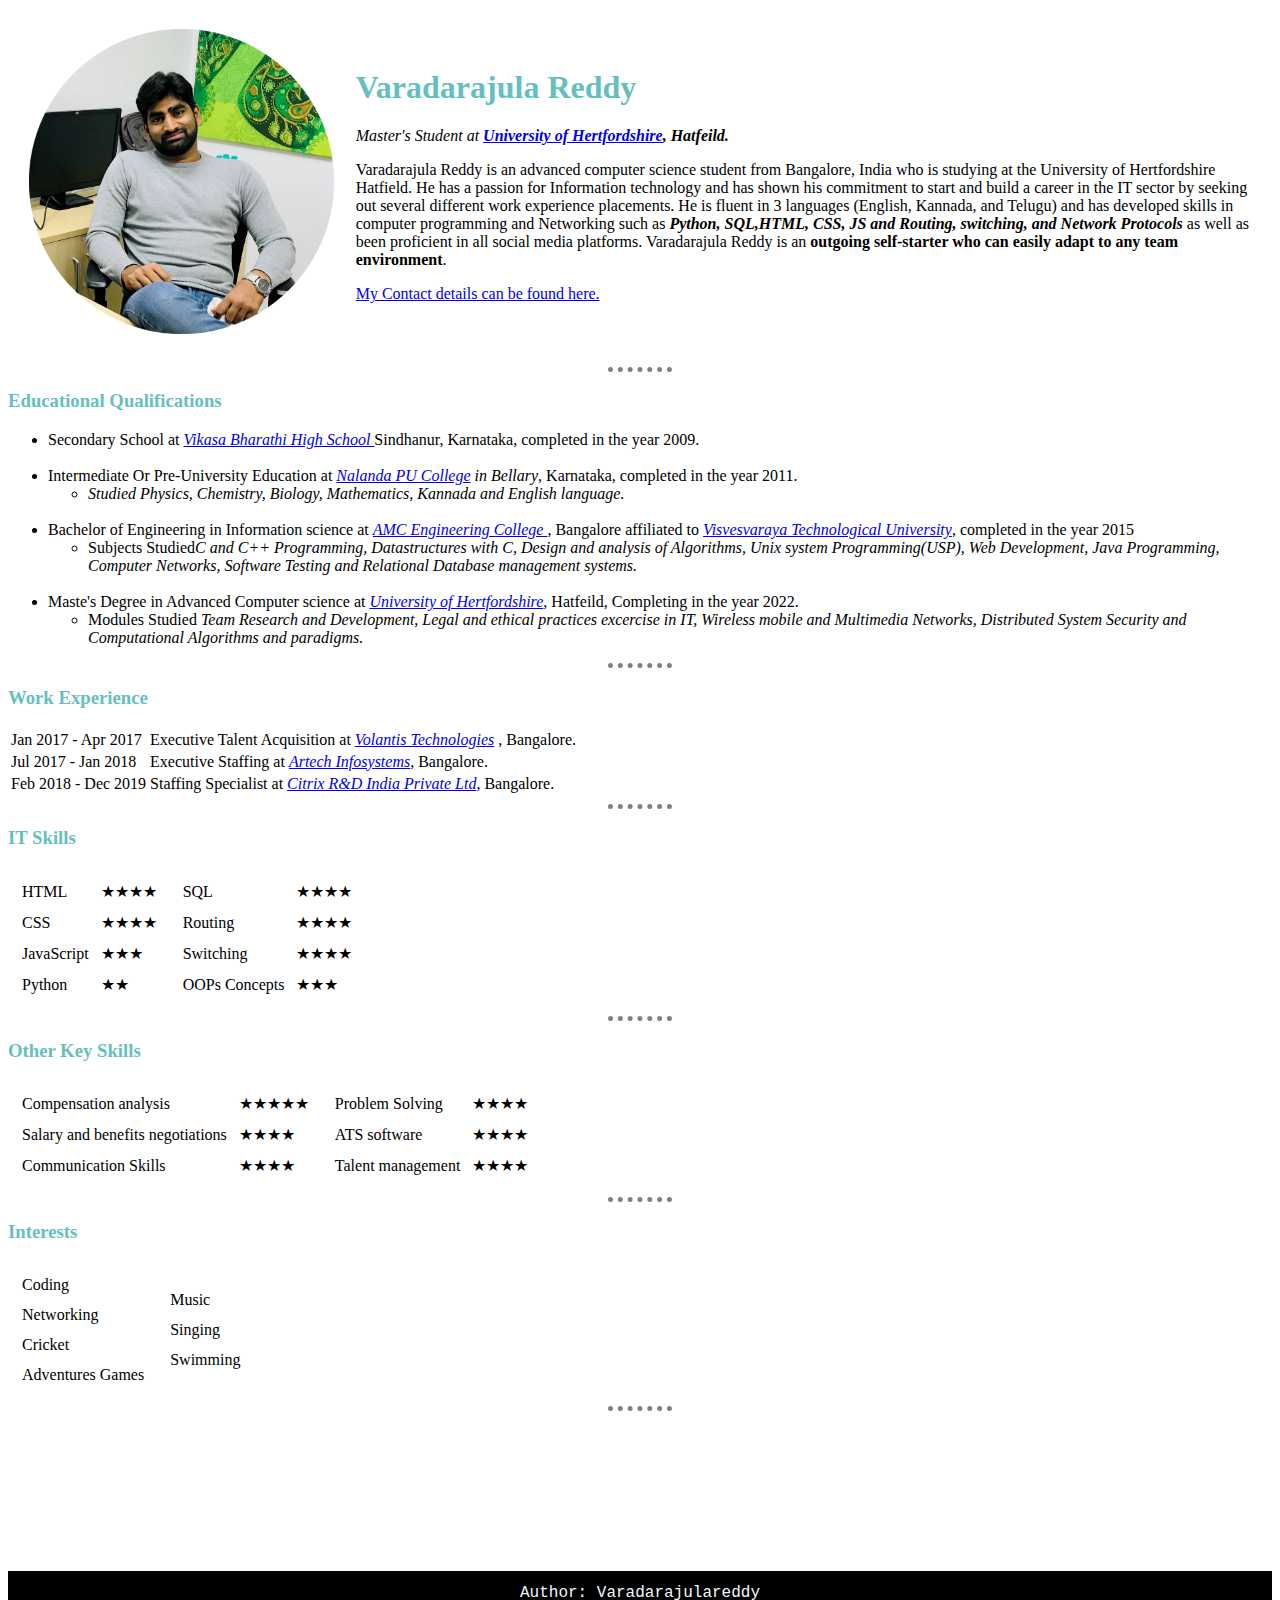
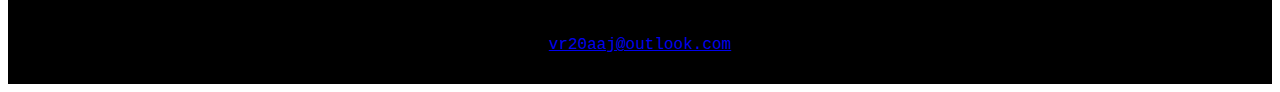
<file: index.html>
<!DOCTYPE html>
<html lang="en" dir="ltr">

<head>
  <meta charset="utf-8">
  <title>Varadarajula Reddy's Personal site</title>
<link rel="stylesheet" href="styles.css">
</head>

<body>
  <table cellspacing="20">
    <td><img src="varada5.png" alt="VaradarajulaReddy profile picture" width="100%"></td>
    <td>
      <h1>Varadarajula Reddy </h1>
      <p>
        <em>Master's Student at <strong><a href="https://www.herts.ac.uk/">University of Hertfordshire</a>, Hatfeild.</strong></em>
      </p>

      <p>Varadarajula Reddy is an advanced computer science student from Bangalore,
        India who is studying at the University of Hertfordshire Hatfield. He has a
        passion for Information technology and has shown his commitment to start
        and build a career in the IT sector by seeking out several different
        work experience placements. He is fluent in 3 languages (English, Kannada,
        and Telugu) and has developed skills in computer programming and Networking
        such as <strong><em>Python, SQL,HTML, CSS, JS and Routing, switching, and Network
            Protocols </em> </strong>as well as been proficient in all social media platforms.
        Varadarajula Reddy is an <strong>outgoing self-starter who can easily
          adapt to any team environment</strong>.
      </p>
      <p><a href="Contact-me.html"> My Contact details can be found here.</a></p>
    </td>
  </table>

  <hr>
  <h3>Educational Qualifications</h3>
  <ul>
    <li>
      Secondary School at <em><a href="https://schools.org.in/raichur/29060816905/vikas-barati-hs-english-mud-sindhanur.html">Vikasa Bharathi High School </a> </em> Sindhanur, Karnataka, completed in the year 2009.
    </li>
    <br>
    <li>
      Intermediate Or Pre-University Education at <em><a href="http://pu.nalanda.edu.in/"> Nalanda PU College</a> in Bellary</em>, Karnataka, completed in the year 2011.
    </li>
    <ul>
      <li>
        <em>Studied Physics, Chemistry, Biology, Mathematics, Kannada and English language.</em>
      </li>
      <br>
    </ul>
    <li>Bachelor of Engineering in Information science at <em><a href="https://www.amcgroup.edu.in/AMCEC/index.php">AMC Engineering College </a></em>, Bangalore affiliated to <em><a href="https://vtu.ac.in/">Visvesvaraya Technological
          University</a></em>, completed in the year 2015</li>
    <ul>
      <li>Subjects Studied<em>C and C++ Programming, Datastructures with C, Design and analysis of Algorithms, Unix system Programming(USP), Web Development, Java Programming, Computer Networks, Software Testing and Relational Database management
          systems.</em>
      </li>
    </ul>
    <br>
    <li>Maste's Degree in Advanced Computer science at <em> <a href="https://www.herts.ac.uk/">University of Hertfordshire</a></em>, Hatfeild, Completing in the year 2022.</li>
    <ul>
      <li>Modules Studied <em>Team Research and Development, Legal and ethical practices excercise in IT, Wireless mobile and Multimedia Networks, Distributed System Security and Computational Algorithms and paradigms.</em></li>
    </ul>
  </ul>
  <hr>
  <h3>Work Experience</h3>
  <table>
    <tr>
      <td>Jan 2017 - Apr 2017 </td>
      <td>Executive Talent Acquisition at <em> <a href="https://www.volantis.com/">Volantis Technologies</a> </em>, Bangalore.
    </tr>
    <tr>
      <td>Jul 2017 - Jan 2018</td>
      <td>Executive Staffing at <em> <a href="https://www.artech.com/">Artech Infosystems</a></em>, Bangalore.</td>
    </tr>
    <tr>
      <td>Feb 2018 - Dec 2019</td>
      <td>Staffing Specialist at <em><a href="https://www.citrix.com/en-in/">Citrix R&D India Private Ltd</a></em>, Bangalore.</td>
    </tr>
  </table>
  <hr>
  <h3> IT Skills</h3>
  <table>
    <tr>
      <td>
        <table cellspacing="10">
          <tr>
            <td>HTML</td>
            <td>★★★★</td>

          </tr>
          <tr>
            <td>CSS</td>
            <td>★★★★</td>

          </tr>
          <tr>
            <td>JavaScript</td>
            <td>★★★</td>
          </tr>
          <tr>
            <td>Python</td>
            <td>★★</td>
          </tr>

        </table>
      </td>

      <td>
        <table cellspacing="10">

          <tr>
            <td>SQL</td>
            <td>★★★★</td>

          </tr>

          <tr>
            <td>Routing</td>
            <td>★★★★</td>

          </tr>

          <tr>
            <td>Switching</td>
            <td>★★★★</td>

          </tr>
          <tr>
            <td>OOPs Concepts </td>
            <td>★★★</td>

          </tr>
        </table>
      </td>
    </tr>
  </table>
  <hr>


  <h3>Other Key Skills</h3>
  <table>
    <tr>
      <td>
        <table cellspacing="10">

          <tr>
            <td>Compensation analysis</td>
            <td>★★★★★</td>

          </tr>
          <tr>
            <td>Salary and benefits negotiations</td>
            <td>★★★★</td>
          </tr>
          <tr>
            <td>Communication Skills</td>
            <td>★★★★</td>
          </tr>

        </table>
      </td>

      <td>
        <table cellspacing="10">

          <tr>
            <td>Problem Solving</td>
            <td>★★★★</td>

          </tr>

          <tr>
            <td>ATS software</td>
            <td>★★★★</td>

          </tr>

          <tr>
            <td>Talent management</td>
            <td>★★★★</td>

          </tr>

        </table>
      </td>
    </tr>
  </table>
  <hr>
  <h3>Interests</h3>
  <table>
    <tr>
      <td>
        <table cellspacing="10">

          <tr>
            <td> Coding </td>
          </tr>
          
          <tr>
            <td> Networking</td>
          </tr>

          <tr>
            <td>Cricket</td> 
          </tr>
          <tr>
            <td> Adventures Games</td>
    
          </tr>

        </table>
      </td>

      <td>
        <table cellspacing="10">

          <tr>
            <td>Music</td>

          </tr>

          <tr>
            <td>Singing</td>
        

          </tr>

          <tr>
            <td>Swimming</td>
         

          </tr>

        </table>
      </td>
    </tr>
  </table>
  <hr>
  <div class="footer"

    <p class="reddy">Author: Varadarajulareddy</p> <br>
      <a href="mailto:vr20aaj@outlook.com">vr20aaj@outlook.com</a>
    </p>
  </footer>
</body>

</html>
</file>
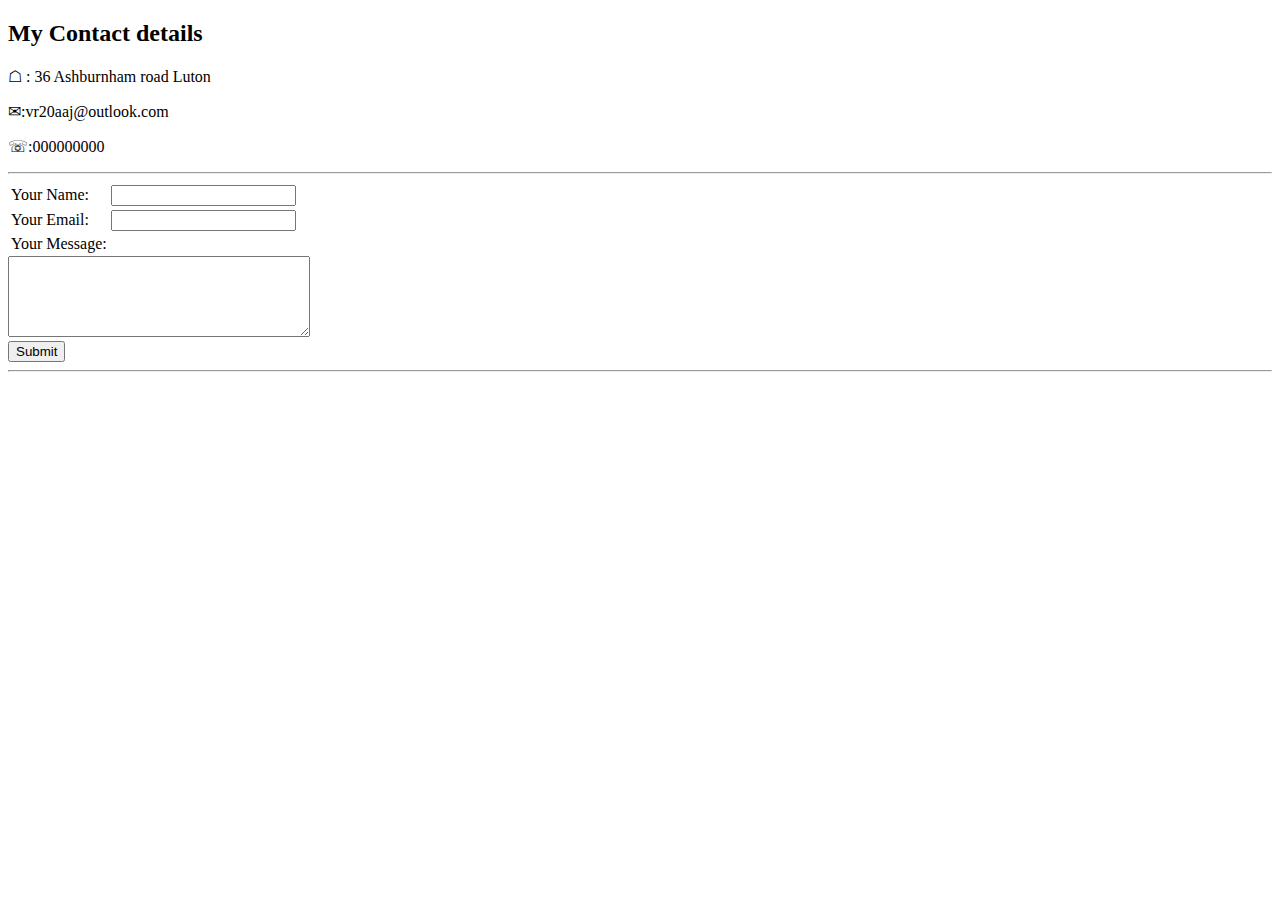
<file: Contact-me.html>
<!DOCTYPE html>
<html lang="en" dir="ltr">
  <head>
    <meta charset="utf-8">
    <title>My Contact details</title>
    
  </head>
  <body>
    <h2>My Contact details</h2>
    <p>☖ : 36 Ashburnham road Luton</p>
    <p>✉:vr20aaj@outlook.com</p>
    <p>☏:000000000</p>

<hr>

<form action="mailto:vr20aaj@outlook.com" method="post" enctype="text/plain">
<table>
  <tr>
    <td><label>Your Name:</label></td>
    <td><input type="text" name="Your Name" value="" required><br></td>
  </tr>
  <tr>
    <td><label>Your Email:</label></td>
    <td><input type="email" pattern="[^@\s]+@[^@\s]+\.[^@\s]+"><br></td>
  </tr>
<tr>
  <td><label>Your Message:</label><br></td>
</tr>

</table>

  <textarea name="Your Message" rows="5" cols="35" required></textarea><br>
  <input type="submit" name="">
</table>
</form>

<hr>

  </body>
</html>
</file>
<file: styles.css>
hr{
  border-style: none;
  border-top-style: dotted;
  border-color: grey;
  border-width: 5px;
  width: 5%
}
h1{
  color: #66BFBF;

}
h3{
  color: #66BFBF;

}
.footer{
  color: aliceblue;
  font-family: 'Courier New', Courier, monospace;
  background-color: black;
  margin-top: 10pc;
  padding: 10pt; 
  text-align: center;
}

.reddy{

  padding: 10px;
}
</file>
